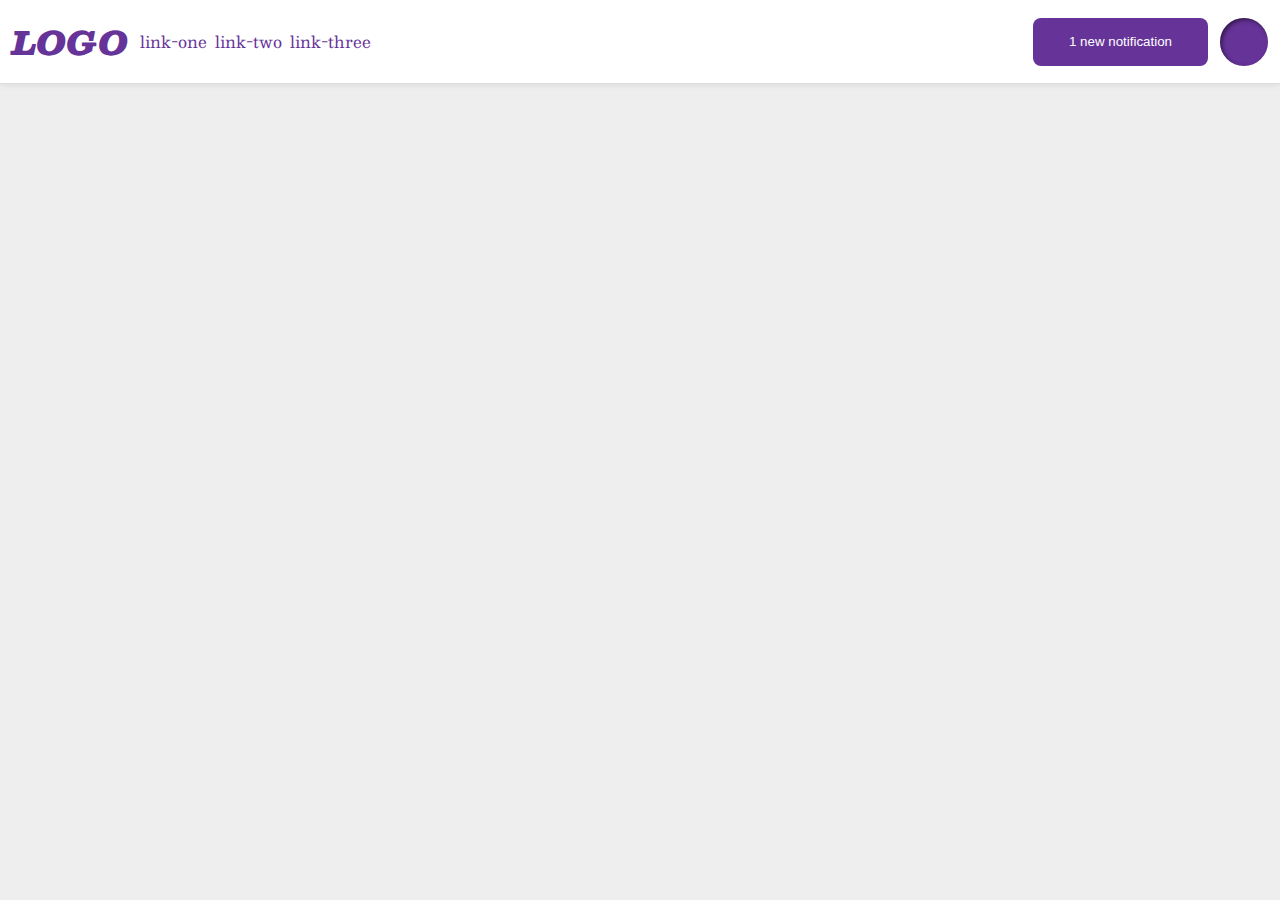
<file: flex/03-flex-header-2/index.html>
<!DOCTYPE html>
<html lang="en">
  <head>
    <meta charset="UTF-8">
    <meta http-equiv="X-UA-Compatible" content="IE=edge">
    <meta name="viewport" content="width=device-width, initial-scale=1.0">
    <title>Flex Header 2</title>
    <link rel="stylesheet" href="style.css">
  </head>
  <body>
    <div class="header">
      <div class="left-links">
        <div class="logo">
        LOGO
        </div>
        <ul class="links">
          <li><a href="google.com">link-one</a></li>
          <li><a href="google.com">link-two</a></li>
          <li><a href="google.com">link-three</a></li>
        </ul>
      </div>
      <div class="right-links">
      <button class="notifications">
        1 new notification
      </button>
      <div class="profile-image"></div>
      </div>
    </div>
  </body>
</html>
</file>
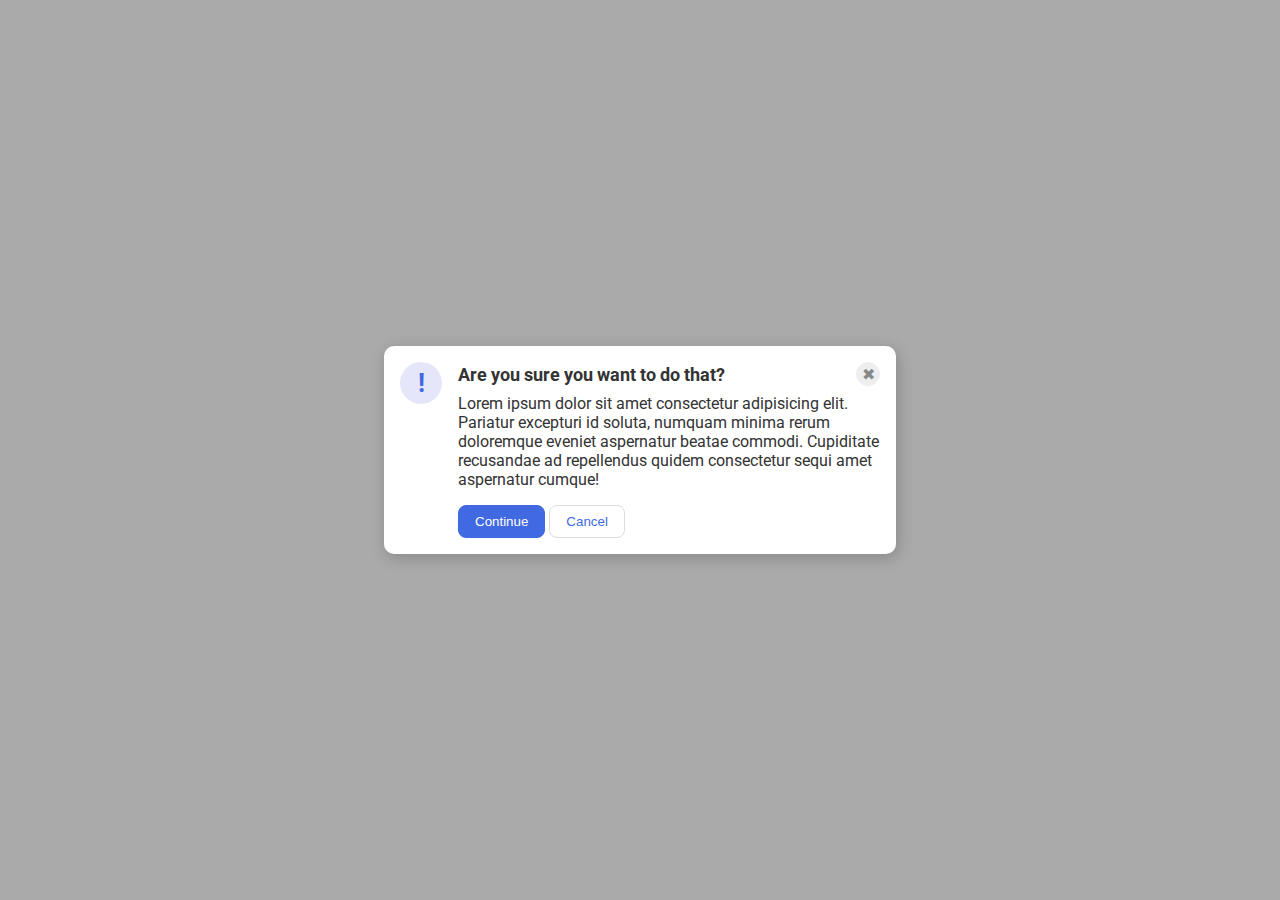
<file: flex/05-flex-modal/index.html>
<!DOCTYPE html>
<html lang="en">
  <head>
    <meta charset="UTF-8">
    <meta http-equiv="X-UA-Compatible" content="IE=edge">
    <meta name="viewport" content="width=device-width, initial-scale=1.0">
    <link rel="stylesheet" href="style.css">
    <title>Modal</title>
  </head>
  <body>
    <div class="modal">
      <div class="icon">!</div>
      <div class="right">
        <div class="top">
          <div class="header">Are you sure you want to do that?</div>
          <button class="close-button">✖</button>
        </div>
        <div class="text">Lorem ipsum dolor sit amet consectetur adipisicing elit. Pariatur excepturi id soluta, numquam minima rerum doloremque eveniet aspernatur beatae commodi. Cupiditate recusandae ad repellendus quidem consectetur sequi amet aspernatur cumque!</div>
        <div class="button">
          <button class="continue">Continue</button>
          <button class="cancel">Cancel</button>
        </div>
      </div>
    </div>
  </body>
</html>
</file>
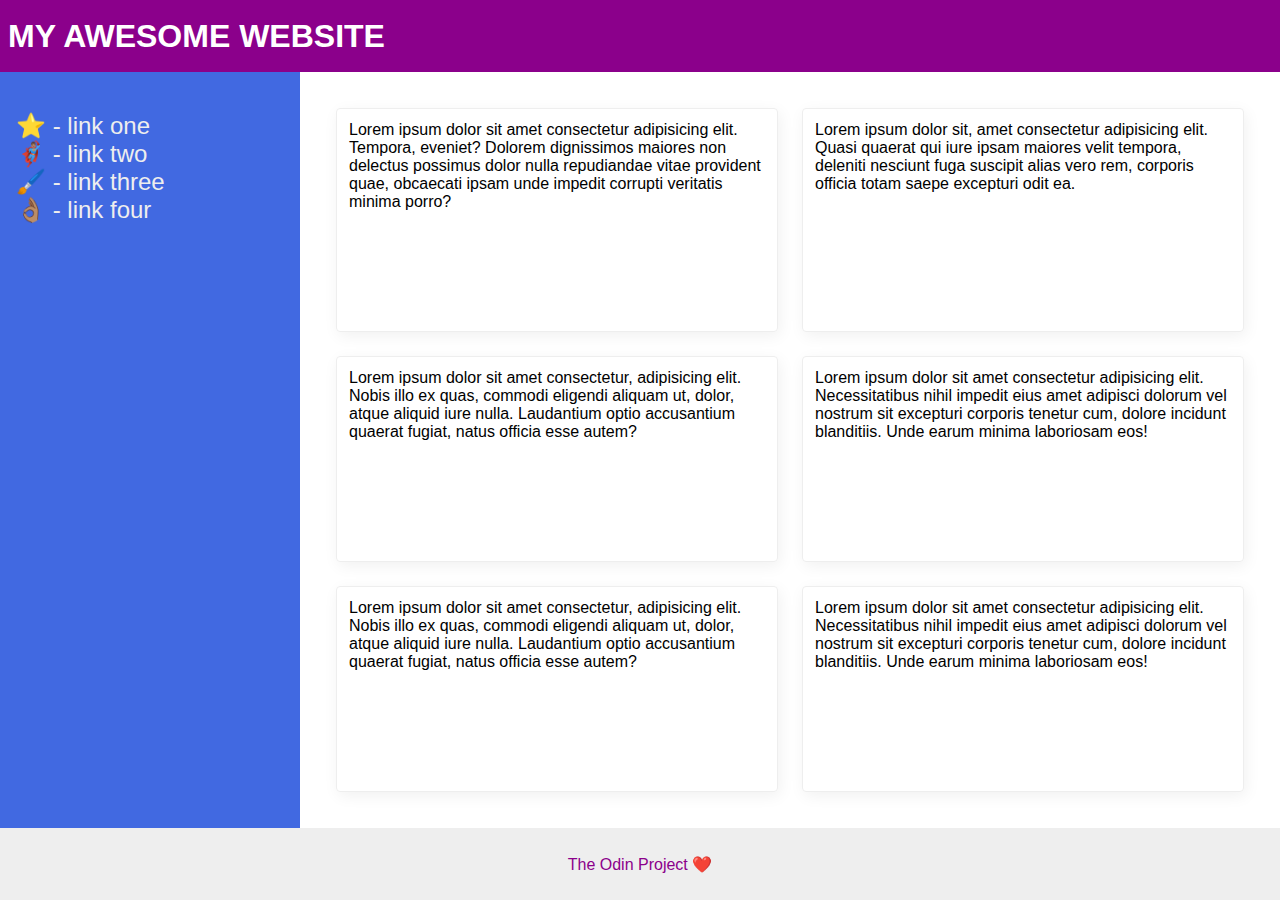
<file: flex/07-flex-layout-2/index.html>
<!DOCTYPE html>
<html lang="en">
  <head>
    <meta charset="UTF-8">
    <meta http-equiv="X-UA-Compatible" content="IE=edge">
    <meta name="viewport" content="width=device-width, initial-scale=1.0">
    <title>The Holy Grail</title>
    <link rel="stylesheet" href="style.css">
  </head>
  <body>
    <div class="header">
      MY AWESOME WEBSITE
    </div>
    
    <div class="content">
      <div class="sidebar">
        <ul>
          <li><a href="#">⭐ - link one</a></li>
          <li><a href="#">🦸🏽‍♂️ - link two</a></li>
          <li><a href="#">🖌️ - link three</a></li>
          <li><a href="#">👌🏽 - link four</a></li>
        </ul>
      </div>
      
      <div class="card-container">
        <div class="card">Lorem ipsum dolor sit amet consectetur adipisicing elit. Tempora, eveniet? Dolorem dignissimos maiores non delectus possimus dolor nulla repudiandae vitae provident quae, obcaecati ipsam unde impedit corrupti veritatis minima porro?</div>
        <div class="card">Lorem ipsum dolor sit, amet consectetur adipisicing elit. Quasi quaerat qui iure ipsam maiores velit tempora, deleniti nesciunt fuga suscipit alias vero rem, corporis officia totam saepe excepturi odit ea.</div>
        <div class="card">Lorem ipsum dolor sit amet consectetur, adipisicing elit. Nobis illo ex quas, commodi eligendi aliquam ut, dolor, atque aliquid iure nulla. Laudantium optio accusantium quaerat fugiat, natus officia esse autem?</div>
        <div class="card">Lorem ipsum dolor sit amet consectetur adipisicing elit. Necessitatibus nihil impedit eius amet adipisci dolorum vel nostrum sit excepturi corporis tenetur cum, dolore incidunt blanditiis. Unde earum minima laboriosam eos!</div>
        <div class="card">Lorem ipsum dolor sit amet consectetur, adipisicing elit. Nobis illo ex quas, commodi eligendi aliquam ut, dolor, atque aliquid iure nulla. Laudantium optio accusantium quaerat fugiat, natus officia esse autem?</div>
        <div class="card">Lorem ipsum dolor sit amet consectetur adipisicing elit. Necessitatibus nihil impedit eius amet adipisci dolorum vel nostrum sit excepturi corporis tenetur cum, dolore incidunt blanditiis. Unde earum minima laboriosam eos!</div>
      </div>
    </div>
    
    <div class="footer">
      The Odin Project ❤️
    </div>
  </body>
</html>
</file>
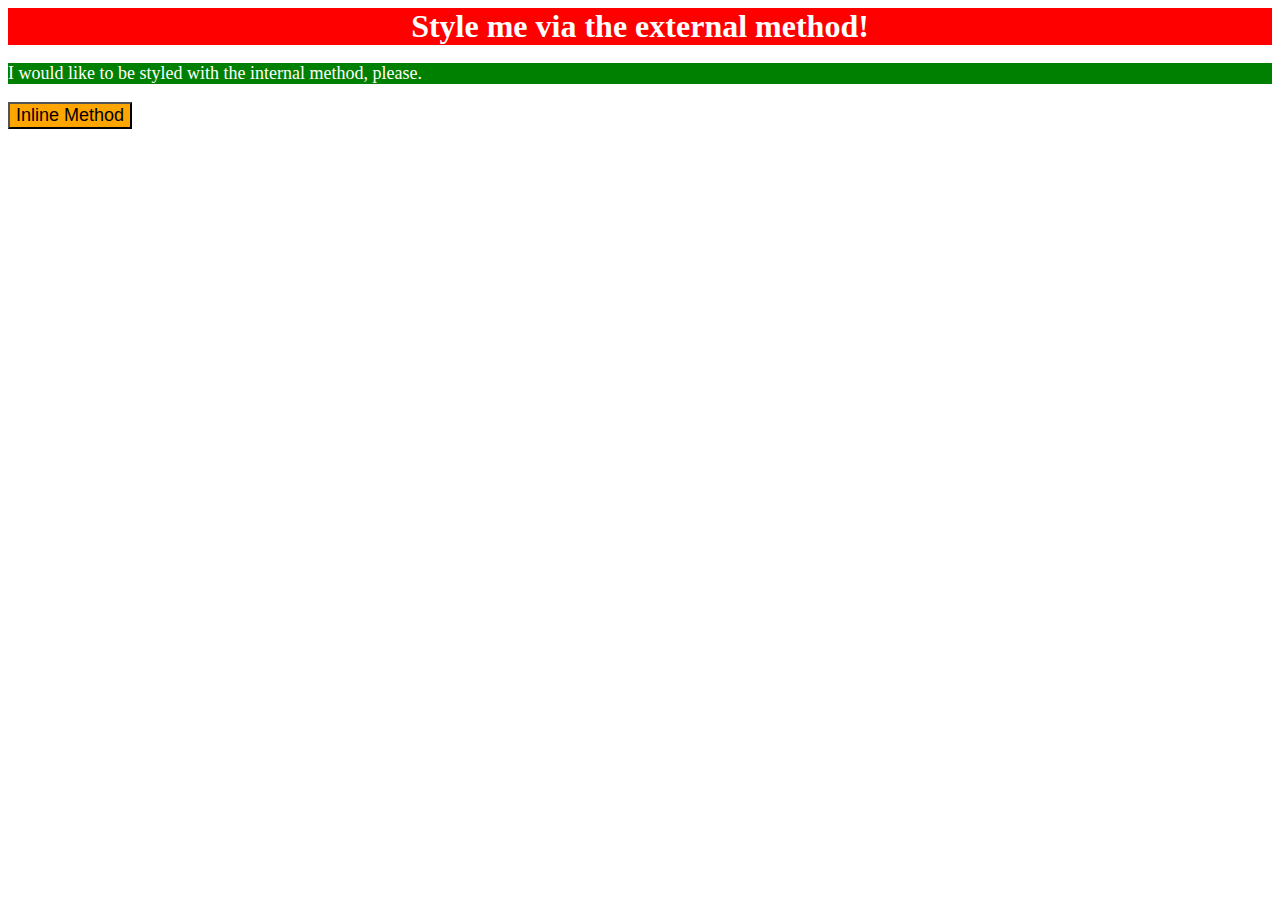
<file: foundations/01-css-methods/index.html>
<!DOCTYPE html>
<html lang="en">
  <head>
    <meta charset="UTF-8">
    <meta http-equiv="X-UA-Compatible" content="IE=edge">
    <meta name="viewport" content="width=device-width, initial-scale=1.0">
    <title>Methods for Adding CSS</title>
    <link rel="stylesheet" href="style.css">
  </head>
  <body>
    <div>Style me via the external method!</div>
    <p>I would like to be styled with the internal method, please.</p>
    <button>Inline Method</button>
  </body>
</html>
</file>
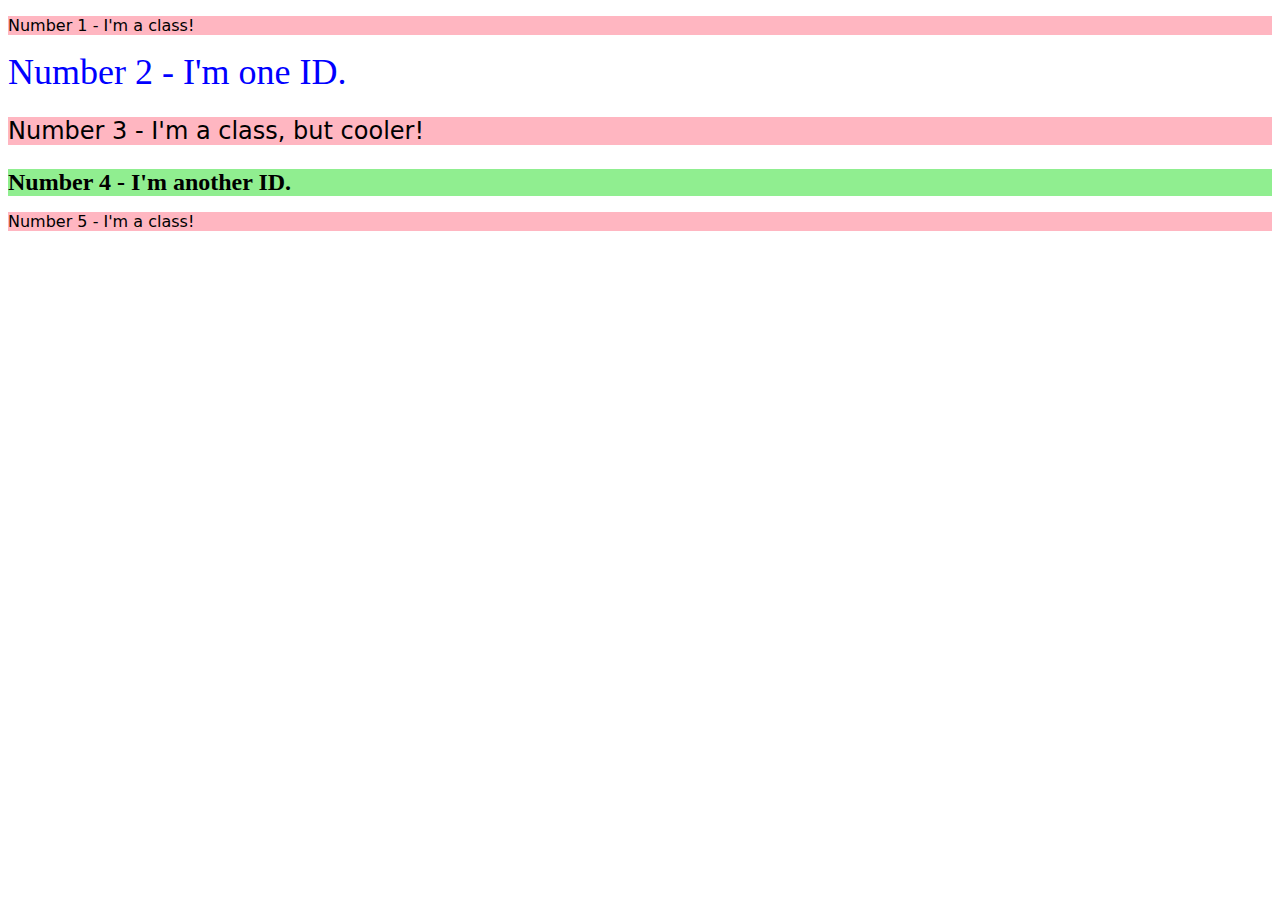
<file: foundations/02-class-id-selectors/index.html>
<!DOCTYPE html>
<html lang="en">
  <head>
    <meta charset="UTF-8">
    <meta http-equiv="X-UA-Compatible" content="IE=edge">
    <meta name="viewport" content="width=device-width, initial-scale=1.0">
    <title>Class and ID Selectors</title>
    <link rel="stylesheet" href="style.css">
  </head>
  <body>
    <p class="odd-num">Number 1 - I'm a class!</p>
    <div id="second">Number 2 - I'm one ID.</div>
    <p class="odd-num cooler">Number 3 - I'm a class, but cooler!</p>
    <div id="fourth">Number 4 - I'm another ID.</div>
    <p class="odd-num">Number 5 - I'm a class!</p>
  </body>
</html>
</file>
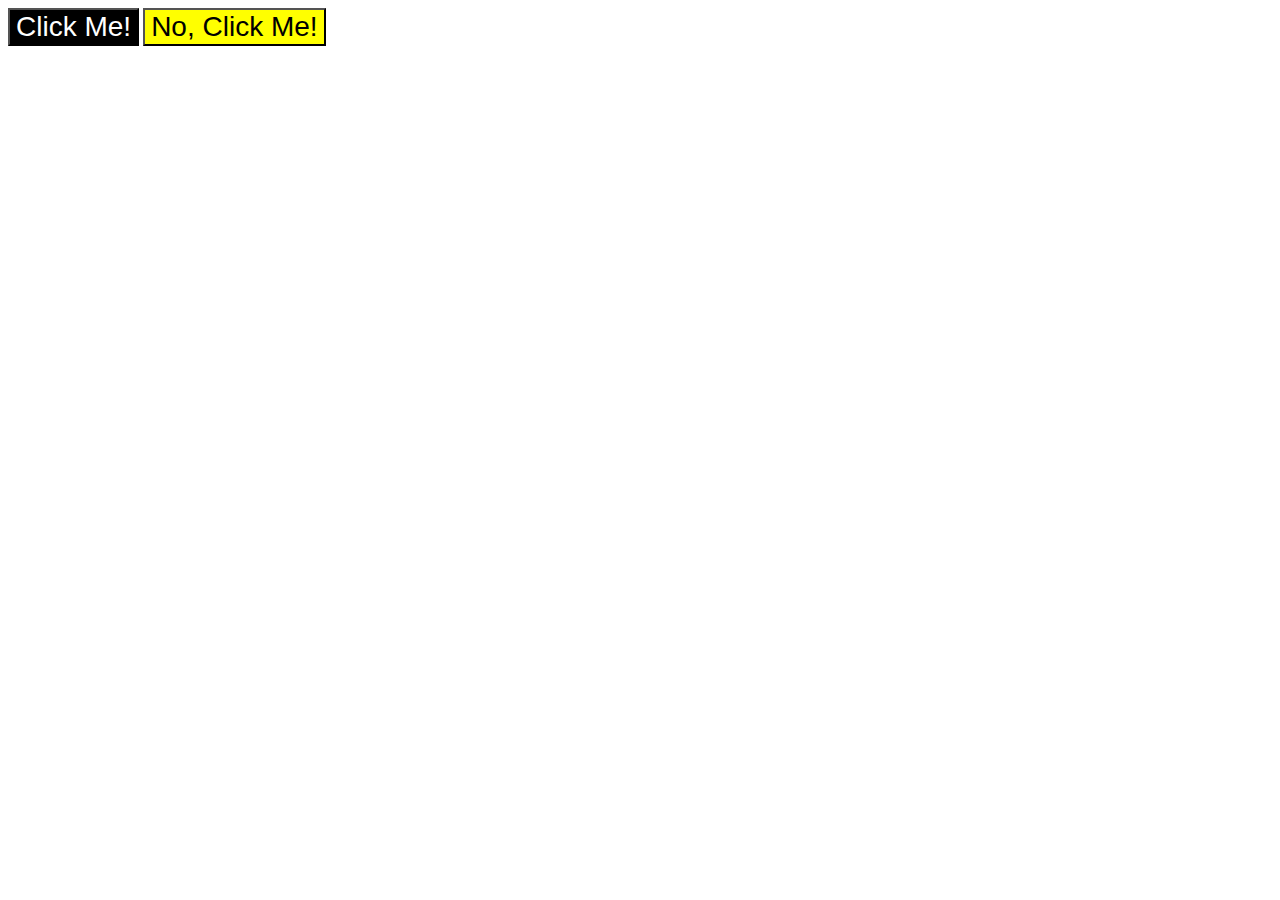
<file: foundations/03-grouping-selectors/index.html>
<!DOCTYPE html>
<html lang="en">
  <head>
    <meta charset="UTF-8">
    <meta http-equiv="X-UA-Compatible" content="IE=edge">
    <meta name="viewport" content="width=device-width, initial-scale=1.0">
    <title>Grouping Selectors</title>
    <link rel="stylesheet" href="style.css">
  </head>
  <body>
    <button class="button click">Click Me!</button>
    <button class="button no-click">No, Click Me!</button>
  </body>
</html>
</file>
<file: flex/03-flex-header-2/style.css>
/* this is some magical font-importing.  
you'll learn about it later. */
@import url('https://fonts.googleapis.com/css2?family=Besley:ital,wght@0,400;1,900&display=swap');

body {
  margin: 0;
  background: #eee;
  font-family: Besley, serif;
}

.header {
  background: white;
  border-bottom: 1px solid #ddd;
  box-shadow: 0 0 8px rgba(0,0,0,.1);
  display: flex;
  justify-content: space-between;
  align-items: center;
  padding: 12px;
}

.left-links {
  display: flex;
  justify-content: space-between;
  align-items: center;
}

.links {
  display: flex;
  gap: 8px;
  padding: 0;
  margin-left: 12px;
}

.right-links {
  display: flex;
  gap: 12px;
}

.profile-image {
  background: rebeccapurple;
  box-shadow: inset 2px 2px 4px rgba(0,0,0,.5);
  border-radius: 50%;
  width: 48px;
  height: 48px;
}

.logo {
  color: rebeccapurple;
  font-size: 32px;
  font-weight: 900;
  font-style: italic;
}

button {
  border: none;
  border-radius: 8px;
  background: rebeccapurple;
  color: white;
  padding: 12px 36px;
}

a {
  /* this removes the line under our links */
  text-decoration: none;
  color: rebeccapurple;
}

ul {
  list-style-type: none;
}
</file>
<file: flex/05-flex-modal/style.css>
@import url('https://fonts.googleapis.com/css2?family=Roboto:wght@400;700&display=swap');

html, body {
  height: 100%;
}

body {
  font-family: Roboto, sans-serif;
  margin: 0;
  background: #aaa;
  color: #333;
  /* I'll give you this one for free lol */
  display: flex;
  align-items: center;
  justify-content: center;
}

.modal {
  background: white;
  width: 480px;
  border-radius: 10px;
  box-shadow: 2px 4px 16px rgba(0,0,0,.2);
  padding: 16px;
  display: flex;
  justify-content: space-around;
  gap: 16px;
}

.icon {
  color: royalblue;
  font-size: 26px;
  font-weight: 700;
  background: lavender;
  width: 42px;
  height: 42px;
  border-radius: 50%;
  display: flex;
  align-items: center;
  justify-content: center;
  flex: 0 0 auto;
}

.right {
  display: flex;
  flex-direction: column;
  justify-content: space-around;
  gap: 8px;
}

.top {
  display: flex;
  align-items: center;
}

.header {
  font-size: 18px;
  font-weight: 700;
  flex: 1;
  margin-left: 0 auto;
}

.button {
  margin-top: 8px;
}

.close-button {
  background: #eee;
  border-radius: 50%;
  color: #888;
  font-weight: 400;
  font-size: 16px;
  height: 24px;
  width: 24px;
  display: flex;
  align-items: center;
  justify-content: center;
  border: 1px solid #eee;
  padding: 0;
}

button {
  cursor: pointer;
  padding: 8px 16px;
  border-radius: 8px;
}

button.continue {
  background: royalblue;
  border: 1px solid royalblue;
  color: white;
}

button.cancel {
  background: white;
  border: 1px solid #ddd;
  color: royalblue;
}
</file>
<file: flex/07-flex-layout-2/style.css>
body {
  font-family: -apple-system, BlinkMacSystemFont, 'Segoe UI', Roboto, Oxygen, Ubuntu, Cantarell, 'Open Sans', 'Helvetica Neue', sans-serif;
  margin: 0;
  min-height: 100vh;
  display: flex;
  flex-direction: column;
  justify-content: space-between;
}

a {
  color: #eee;
  text-decoration: none;
}

ul {
  list-style-type: none;
  padding: 0;
}

.header {
  height: 72px;
  background: darkmagenta;
  color: white;
  padding: 0px 8px;
  font-size: 32px;
  font-weight: 900;
  display: flex;
  align-items: center;
  flex: 0 0 auto;
}

.content {
  display: flex;
  justify-content: center;
  align-items: stretch;
  flex: 1;
}

.sidebar {
  display: flex;
  align-self: stretch;
  flex: 1 0 300px;
  font-size: 24px;
  padding: 16px;
}

.card-container {
  display: flex;
  flex-wrap: wrap;
  gap: 24px;
  padding: 36px;
}

.card {
  max-height: 600px;
  width: 300px;
  padding: 12px;
  flex: 1 0 auto;
}

.footer {
  height: 72px;
  background: #eee;
  color: darkmagenta;
  flex: 0 0 auto;
  display: flex;
  justify-content: center;
  align-items: center;
}

.sidebar {
  width: 300px;
  background: royalblue;
  box-sizing: border-box;
}

.card {
  border: 1px solid #eee;
  box-shadow: 2px 4px 16px rgba(0,0,0,.06);
  border-radius: 4px;
}
</file>
<file: foundations/01-css-methods/style.css>
div,
p {
    color: white;
}

p,
button {
    font-size: 18px;
}

div {
    background-color: red;
    text-align: center;
    font-size: 32px;
    font-weight: bold;
}

p {
    background-color: green;
}

button {
    background-color: orange;
}
</file>
<file: foundations/02-class-id-selectors/style.css>
.odd-num {
    background-color: lightpink;
    font-family: "Verdana", "DejaVu Sans", sans-serif;
}

#second {
    color: blue;
    font-size: 36px;
}

.odd-num.cooler {
    font-size: 24px;
}

#fourth {
    background-color: lightgreen;
    font-size: 24px;
    font-weight: bold;
}
</file>
<file: foundations/03-grouping-selectors/style.css>
.button {
    font-family: "Helvetica", "Times New Roman", sans-serif;
    font-size: 28px;
}

.button.click {
    background-color: black;
    color: white;
}

.button.no-click {
    background-color: yellow;
}
</file>
